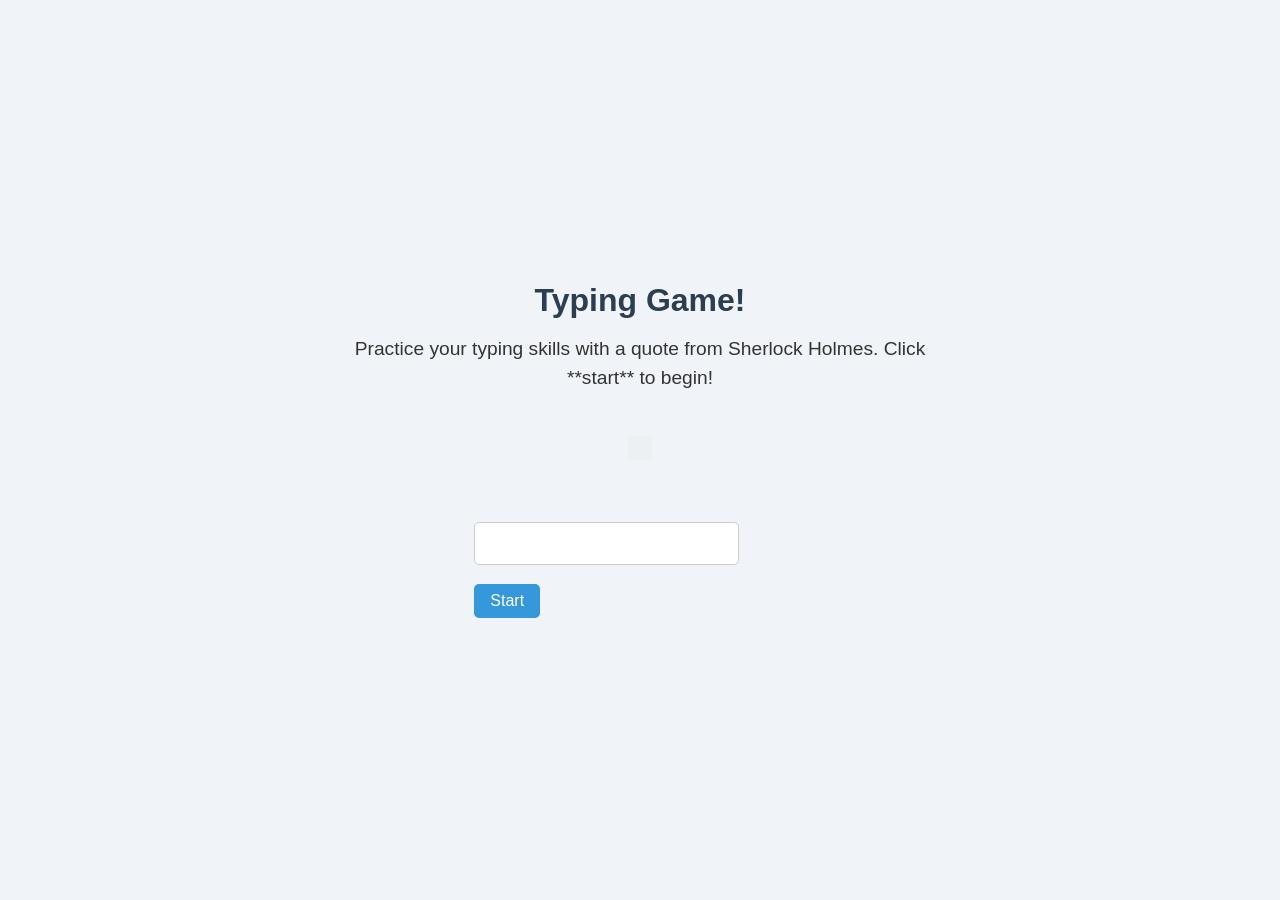
<file: index.html>
<!DOCTYPE html>
<html lang="en">
<head>
    <meta charset="UTF-8">
    <meta name="viewport" content="width=device-width, initial-scale=1.0">
    <title>Typing Game</title>
    <link rel="stylesheet" href="style.css">
</head>
<body>
    <h1>Typing Game!</h1>
    <p>Practice your typing skills with a quote from Sherlock Holmes. Click **start** to begin!</p>
    <p id="quote"></p>
    <p id="message"></p>
    <div>
        <input type="text" aria-label="current word" id="typed-value" />
        <button type="button" id="start">Start</button>
    </div>

    <!-- 모달 창 -->
    <div id="modal" class="modal">
        <div class="modal-content">
            <span id="close-modal" class="close">&times;</span>
            <p id="modal-message"></p>
        </div>
    </div>

    <script src="script.js"></script>
</body>
</html>
</file>
<file: style.css>
/* Basic reset for margin and padding */
* {
    margin: 0;
    padding: 0;
    box-sizing: border-box;
}

body {
    font-family: Arial, sans-serif;
    display: flex;
    flex-direction: column;
    align-items: center;
    justify-content: center;
    height: 100vh;
    background-color: #f0f4f8;
    color: #333;
}

h1 {
    font-size: 2em;
    color: #2c3e50;
    margin-bottom: 0.5em;
}

p {
    font-size: 1.2em;
    line-height: 1.5;
    text-align: center;
    max-width: 600px;
    margin-bottom: 1em;
}

/* Styling for the quote */
#quote {
    font-size: 1.5em;
    color: #34495e;
    margin: 1em 0;
    padding: 0.5em;
    border-radius: 5px;
    background-color: #ecf0f1;
    max-width: 600px;
    text-align: center;
}

/* Highlight and error styles */
.highlight {
    background-color: #f7d774;
    padding: 0.2em;
    border-radius: 3px;
}

.error {
    background-color: lightcoral;
    border: 1px solid red;
}

/* Input field styling */
input[type="text"] {
    width: 80%;
    padding: 0.5em;
    font-size: 1.2em;
    border: 1px solid #ccc;
    border-radius: 5px;
    margin-bottom: 1em;
    outline: none;
}

input[type="text"]:focus {
    border-color: #3498db;
    box-shadow: 0 0 5px rgba(52, 152, 219, 0.5);
}

/* Start button styling */
button {
    background-color: #3498db;
    color: white;
    padding: 0.5em 1em;
    font-size: 1em;
    border: none;
    border-radius: 5px;
    cursor: pointer;
    transition: background-color 0.3s ease;
}

button:hover {
    background-color: #2980b9;
}

button:active {
    background-color: #1c5985;
}

#message {
    font-size: 1.2em;
    font-weight: bold;
    margin-top: 1em;
    color: #27ae60;
}
/* 모달 창 스타일 */
.modal {
    display: none; /* 초기에는 숨김 */
    position: fixed;
    z-index: 1000;
    left: 0;
    top: 0;
    width: 100%;
    height: 100%;
    background-color: rgba(0, 0, 0, 0.5); /* 반투명 배경 */
}

.modal-content {
    background-color: #fefefe;
    margin: 15% auto;
    padding: 20px;
    border: 1px solid #888;
    width: 80%;
    max-width: 400px;
    text-align: center;
    border-radius: 5px;
}

.close {
    color: #aaa;
    float: right;
    font-size: 24px;
    font-weight: bold;
    cursor: pointer;
}

.close:hover,
.close:focus {
    color: black;
    text-decoration: none;
    cursor: pointer;
}
/* 기본 스타일 */
#typed-value {
    transition: all 0.3s ease; /* 애니메이션 효과 */
}

/* 입력할 때 배경색 변화 */
.input-active {
    background-color: #e0f7fa; /* 밝은 청록색 배경 */
}

/* 올바르게 입력 중일 때 테두리와 그림자 */
.input-correct {
    border: 2px solid #4caf50; /* 초록색 테두리 */
    box-shadow: 0 0 8px rgba(76, 175, 80, 0.6); /* 초록색 그림자 */
}

/* 오류가 있을 때 빨간 테두리와 흔들림 효과 */
.input-error {
    border: 2px solid #f44336; /* 빨간색 테두리 */
    animation: shake 0.3s ease; /* 흔들림 애니메이션 */
}

@keyframes shake {
    0% { transform: translateX(0); }
    25% { transform: translateX(-5px); }
    50% { transform: translateX(5px); }
    75% { transform: translateX(-5px); }
    100% { transform: translateX(0); }
}
</file>
